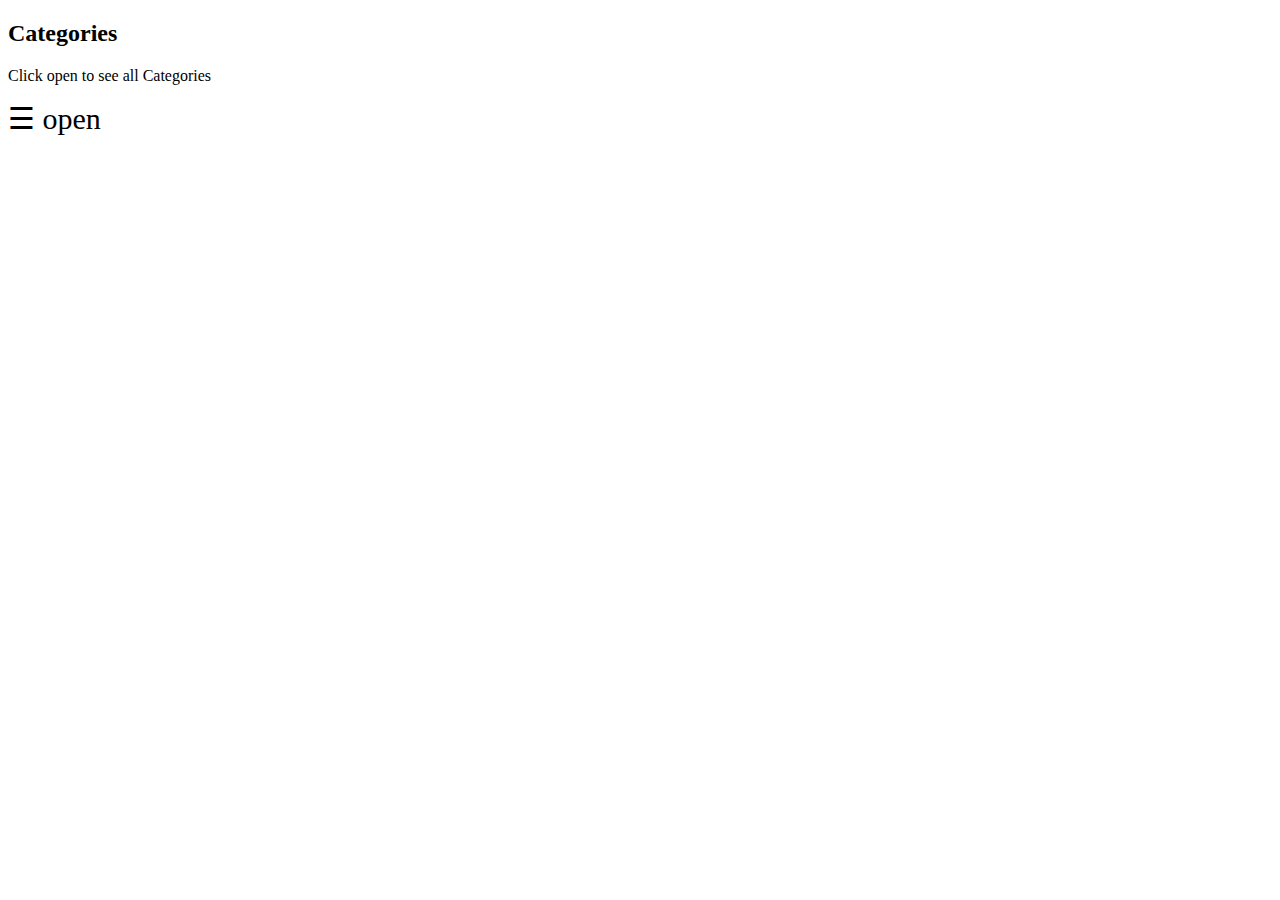
<file: A7laQamar/yo.html>
<!DOCTYPE html>
<html>
<head>
<meta name="viewport" content="width=device-width, initial-scale=1">
<style>


.overlay {
  height: 100%;
  width: 0;
  position: fixed;
  z-index: 1;
  top: 0;
  left: 0;

  background-color: rgba(200,55,0, 0.3);
  overflow-x: auto;
  transition: 0.5s;
}

.overlay-content {
  position: relative;
  top: 25%;
  width: 100%;
  text-align: center;
  margin-top: 30px;
}

.overlay a {
  padding: 10px;
  text-decoration: none;
  font-size: 36px;
  color: #823a99;
  display: block;
  transition: 0.3s;
}

.overlay a:hover, .overlay a:focus {
  color: #f1f1f1;
}

.overlay .closebtn {
  position: absolute;
  top: 20px;
  right: 45px;
  font-size: 60px;
}

@media screen and (max-height: 450px) {
  .overlay a {font-size: 20px}
  .overlay .closebtn {
  font-size: 40px;
  top: 15px;
  right: 35px;
  }
}
</style>
</head>
<body>

<div id="myCat" class="overlay">
  <a href="javascript:void(0)" class="closebtn" onclick="closeWin()">&times;</a>
  <div class="overlay-content">
    <a href="#">Flowers</a>
    <a href="#">Necklace</a>
    <a href="#">Dresses</a>
    <a href="#">Yousef:)</a>
  </div>
</div>

<h2>Categories</h2>
<p>Click open to see all Categories</p>

<span style="font-size:30px;cursor:pointer" onclick="openWin()">&#9776; open</span>

<script>
function openWin() {
  document.getElementById("myCat").style.width = "100%";
}

function closeWin() {
  document.getElementById("myCat").style.width = "0%";
}
</script>
     
</body>
</html>
</file>
